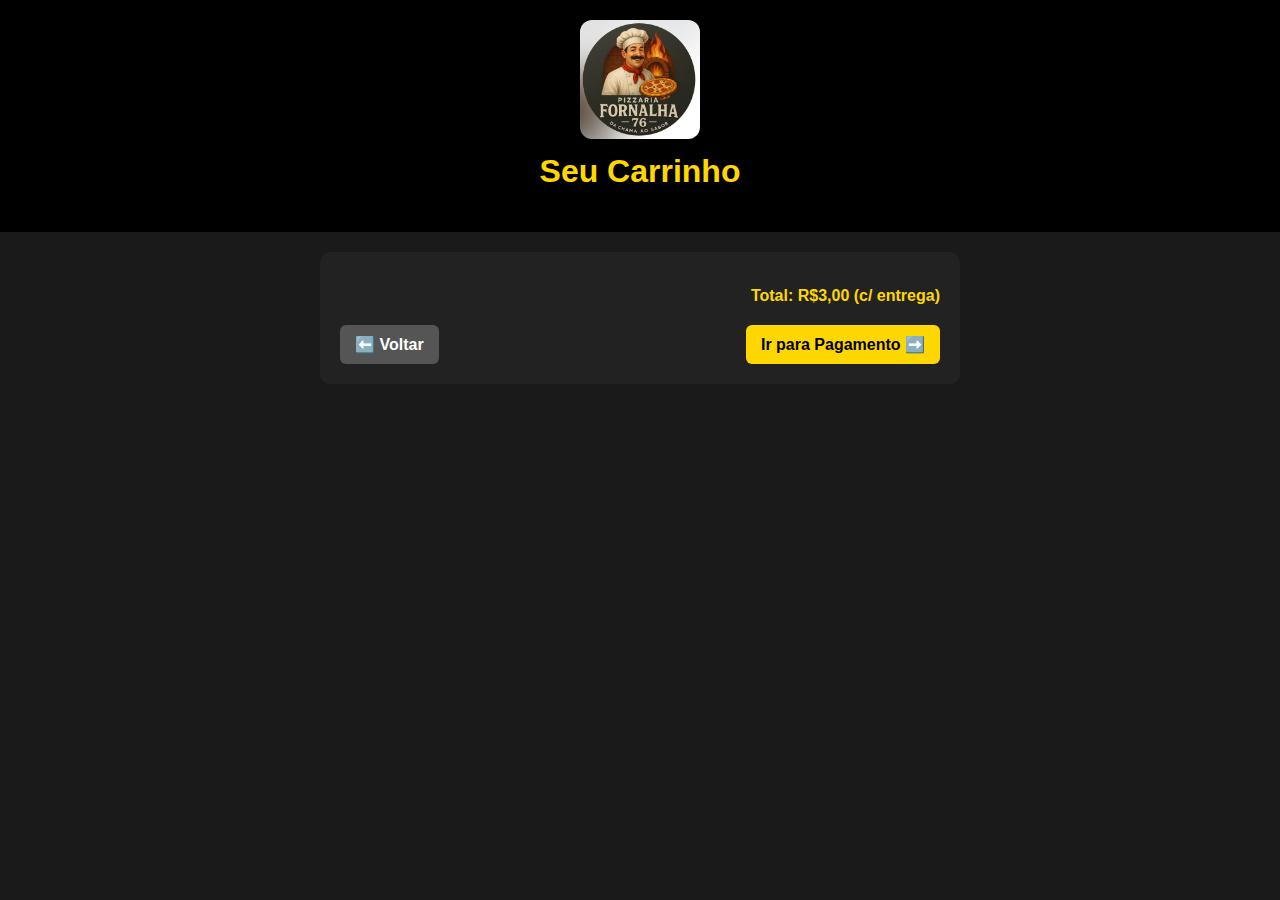
<file: Checkout.html>
<!DOCTYPE html>
<html lang="pt-BR">
<head>
  <meta charset="UTF-8">
  <meta name="viewport" content="width=device-width, initial-scale=1.0">
  <title>Carrinho - Pizzaria Fornalha 76</title>
  <style>
    body { background:#1a1a1a; color:#fff; font-family:Arial,sans-serif; margin:0; }
    header { background:#000; text-align:center; padding:20px; }
    header img { width:120px; border-radius:12px; }
    header h1 { color:#FFD700; margin-top:10px; }
    section { max-width:600px; margin:20px auto; padding:20px; background:#222; border-radius:10px; }
    .item { background:#333; padding:10px; margin:5px 0; border-radius:6px; display:flex; justify-content:space-between; align-items:center; }
    button { padding:8px 12px; border:none; border-radius:6px; cursor:pointer; }
    .remover { background:#e63946; color:#fff; }
    #total { margin-top:15px; font-weight:bold; color:#FFD700; text-align:right; }
    .nav { display:flex; justify-content:space-between; margin-top:20px; }
    .nav a { text-decoration:none; padding:10px 15px; border-radius:6px; font-weight:bold; }
    .voltar { background:#555; color:#fff; }
    .pagamento { background:#FFD700; color:#000; }
  </style>
</head>
<body>
  <header>
    <img src="logo.png" alt="Logo">
    <h1>Seu Carrinho</h1>
  </header>

  <section>
    <div id="lista-carrinho"></div>
    <div id="total">Total: R$0,00</div>
    <div class="nav">
      <a href="index.html" class="voltar">⬅️ Voltar</a>
      <a href="pagamento.html" class="pagamento">Ir para Pagamento ➡️</a>
    </div>
  </section>

  <script>
    let carrinho = JSON.parse(localStorage.getItem("carrinho")) || [];
    let taxaEntrega=3;
    const lista=document.getElementById("lista-carrinho");
    const totalDiv=document.getElementById("total");

    function atualizar(){
      lista.innerHTML=""; let total=0;
      carrinho.forEach((item,i)=>{
        let subtotal=item.preco*item.quantidade; total+=subtotal;
        lista.innerHTML+=`
          <div class="item">
            <span>${item.quantidade}x ${item.nome} ${item.tamanho?`(${item.tamanho})`:""} ${item.sabor?`(${item.sabor})`:""} ${item.borda&&item.borda!=="Sem borda (padrão)"?`[Borda: ${item.borda}]`:""} - R$${subtotal},00</span>
            <button class="remover" onclick="remover(${i})">X</button>
          </div>`;
      });
      totalDiv.innerText=`Total: R$${total+taxaEntrega},00 (c/ entrega)`;
      localStorage.setItem("carrinho",JSON.stringify(carrinho));
    }
    function remover(i){carrinho.splice(i,1);atualizar();}
    atualizar();
  </script>
</body>
</html>
</file>
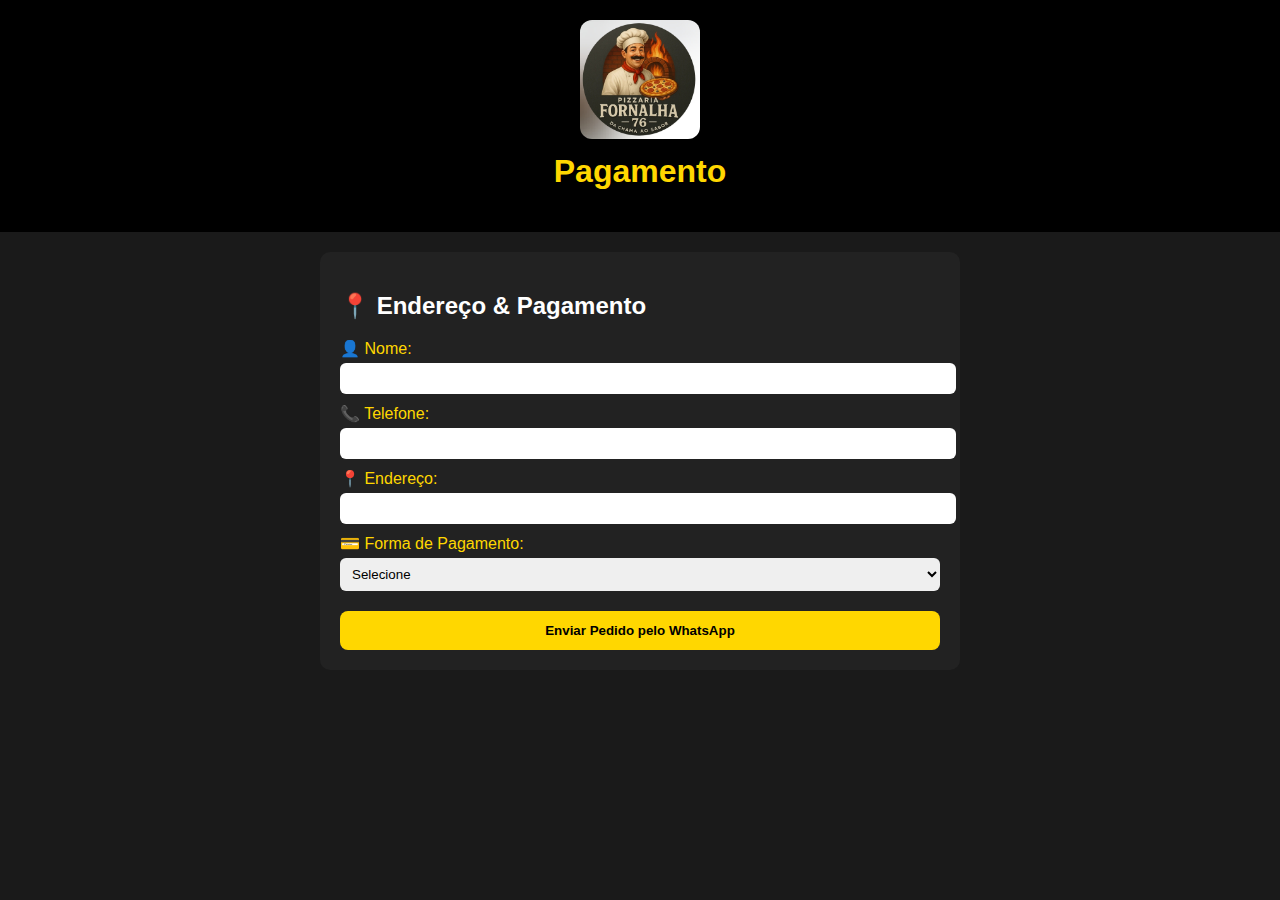
<file: Pagamento.html>
<!DOCTYPE html>
<html lang="pt-BR">
<head>
  <meta charset="UTF-8">
  <meta name="viewport" content="width=device-width, initial-scale=1.0">
  <title>Pagamento - Pizzaria Fornalha 76</title>
  <style>
    body { background:#1a1a1a; color:#fff; font-family:Arial,sans-serif; margin:0; }
    header { background:#000; text-align:center; padding:20px; }
    header img { width:120px; border-radius:12px; }
    header h1 { color:#FFD700; margin-top:10px; }
    section { max-width:600px; margin:20px auto; padding:20px; background:#222; border-radius:10px; }
    label { display:block; margin-top:10px; color:#FFD700; }
    input, select { width:100%; padding:8px; border:none; border-radius:6px; margin-top:5px; }
    button { margin-top:20px; padding:12px; background:#FFD700; border:none; border-radius:8px; font-weight:bold; cursor:pointer; width:100%; }
  </style>
</head>
<body>
  <header>
    <img src="logo.png" alt="Logo">
    <h1>Pagamento</h1>
  </header>

  <section>
    <h2>📍 Endereço & Pagamento</h2>
    <label>👤 Nome:</label><input type="text" id="nome">
    <label>📞 Telefone:</label><input type="text" id="telefone">
    <label>📍 Endereço:</label><input type="text" id="endereco">
    <label>💳 Forma de Pagamento:</label>
    <select id="pagamento">
      <option value="">Selecione</option>
      <option value="Dinheiro">Dinheiro</option>
      <option value="Cartão">Cartão</option>
      <option value="Pix">Pix</option>
    </select>
    <div id="troco-container" hidden>
      <label>Troco para:</label><input type="number" id="troco">
    </div>
    <div id="pix-container" hidden>
      <p>Use a chave Pix: <b id="pix-chave">08757823537</b></p>
      <button id="copiar-pix">Copiar chave Pix</button>
      <button id="confirmar-pix">Já paguei via Pix ✅</button>
    </div>
    <button onclick="finalizarPedido()">Enviar Pedido pelo WhatsApp</button>
  </section>

  <script>
    let carrinho = JSON.parse(localStorage.getItem("carrinho")) || [];
    let taxaEntrega = 3, pixChave="08757823537", pixConfirmado=false;

    document.getElementById("pagamento").addEventListener("change",function(){
      document.getElementById("troco-container").hidden=this.value!=="Dinheiro";
      document.getElementById("pix-container").hidden=this.value!=="Pix";
    });

    document.getElementById("copiar-pix").onclick=()=>{navigator.clipboard.writeText(pixChave);alert("Chave Pix copiada!");};
    document.getElementById("confirmar-pix").onclick=()=>{pixConfirmado=true;alert("Pagamento Pix confirmado ✅");};

    function finalizarPedido(){
      if(carrinho.length===0){alert("Seu carrinho está vazio!");return;}
      let nome=document.getElementById("nome").value, tel=document.getElementById("telefone").value,
          end=document.getElementById("endereco").value, pagamento=document.getElementById("pagamento").value;
      if(!nome||!tel||!end||!pagamento){alert("Preencha todos os campos!");return;}

      let total=carrinho.reduce((s,it)=>s+(it.preco*it.quantidade),0)+taxaEntrega;

      let texto=`🍕 *Novo Pedido - Pizzaria Fornalha 76* 🍕\n\n👤 Nome: ${nome}\n📞 Telefone: ${tel}\n📍 Endereço: ${end}\n\n`;
      carrinho.forEach(item=>{
        texto+=`${item.quantidade}x ${item.nome} ${item.tamanho?`(${item.tamanho})`:""} ${item.sabor?`(${item.sabor})`:""} ${item.borda&&item.borda!=="Sem borda (padrão)"?`[Borda: ${item.borda}]`:""}\n`;
      });
      texto+=`\n
</file>
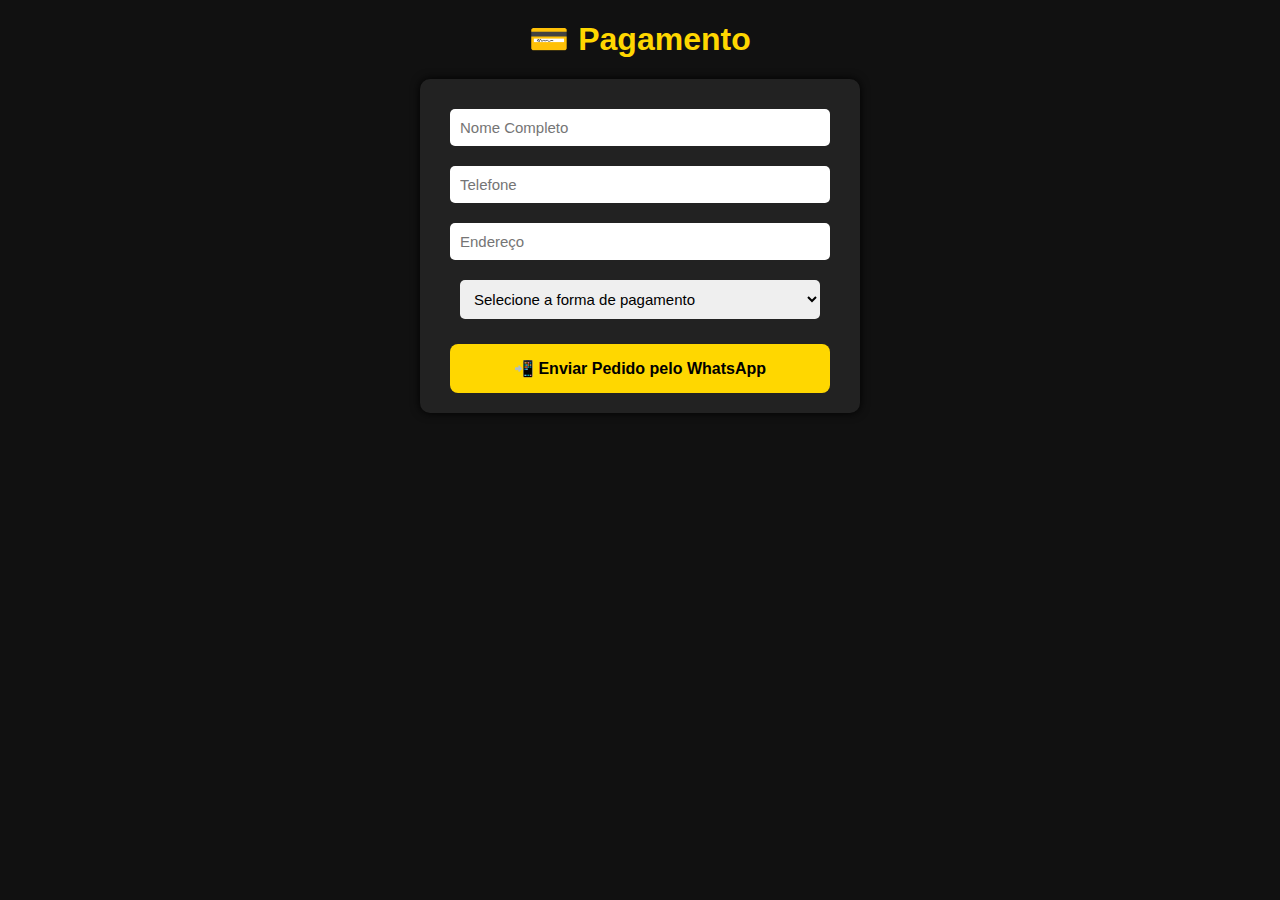
<file: pagamento.html>
<!DOCTYPE html>
<html lang="pt-BR">
<head>
  <meta charset="UTF-8">
  <meta name="viewport" content="width=device-width, initial-scale=1.0">
  <title>Pagamento - Pizzaria Fornalha 76</title>
  <style>
    body { background:#111; color:#fff; font-family: Arial; text-align:center; margin:0; padding:0; }
    h1 { color:#FFD700; margin-top:20px; }
    .form {
      background:#222;
      padding:20px;
      border-radius:10px;
      margin:20px;
      max-width:400px;
      margin-left:auto;
      margin-right:auto;
      box-shadow:0 0 10px #000;
    }
    input, select {
      width:90%;
      padding:10px;
      margin:10px 0;
      border:none;
      border-radius:5px;
      font-size:15px;
    }
    button {
      background:#FFD700;
      border:none;
      padding:15px;
      width:95%;
      margin-top:15px;
      border-radius:8px;
      font-size:16px;
      cursor:pointer;
      color:#000;
      font-weight:bold;
    }
    button:hover { background:#e6c200; }
    #pixInfo, #trocoInfo { display:none; margin-top:10px; }
  </style>
</head>
<body>
  <h1>💳 Pagamento</h1>

  <div class="form">
    <input type="text" id="nome" placeholder="Nome Completo" required>
    <input type="text" id="telefone" placeholder="Telefone" required>
    <input type="text" id="endereco" placeholder="Endereço" required>

    <select id="pagamento" onchange="mostrarOpcoes()">
      <option disabled selected>Selecione a forma de pagamento</option>
      <option value="Pix">Pix</option>
      <option value="Cartão">Cartão</option>
      <option value="Dinheiro">Dinheiro</option>
    </select>

    <div id="pixInfo">🔑 Chave Pix: <b>08757823537</b></div>
    <div id="trocoInfo"><input type="text" id="troco" placeholder="Troco para quanto?"></div>

    <button onclick="enviarWhatsApp()">📲 Enviar Pedido pelo WhatsApp</button>
  </div>

  <script>
    function mostrarOpcoes() {
      const pagamento = document.getElementById("pagamento").value;
      document.getElementById("pixInfo").style.display = pagamento === "Pix" ? "block" : "none";
      document.getElementById("trocoInfo").style.display = pagamento === "Dinheiro" ? "block" : "none";
    }

    function enviarWhatsApp() {
      const nome = document.getElementById("nome").value.trim();
      const telefone = document.getElementById("telefone").value.trim();
      const endereco = document.getElementById("endereco").value.trim();
      const pagamento = document.getElementById("pagamento").value;
      const troco = document.getElementById("troco") ? document.getElementById("troco").value.trim() : "";

      // Recupera dados do pedido do localStorage
      let sabor = localStorage.getItem("saborPizza");
      let tamanho = localStorage.getItem("tamanhoPizza");
      let preco = localStorage.getItem("precoPizza");

      // Verificação se os dados existem
      if (!sabor || !tamanho || !preco) {
        alert("⚠️ Faltam informações do pedido (sabor, tamanho ou preço). Volte ao cardápio e selecione a pizza novamente!");
        sabor = "Não informado";
        tamanho = "Não informado";
        preco = "R$ 0,00";
      }

      // Cálculo total (entrega R$4,00)
      const entrega = 4.00;
      const precoNumero = parseFloat(preco.replace("R$", "").replace(",", "."));
      const total = (precoNumero + entrega).toFixed(2);

      // Mensagem formatada para WhatsApp
      const mensagem = `
------------------------------
🍕 *Novo Pedido - Pizzaria Fornalha 76* 🍕
------------------------------
📦 *Sabor:* ${sabor}
📏 *Tamanho:* ${tamanho}
💵 *Valor da Pizza:* ${preco}
🚚 *Entrega:* R$ ${entrega.toFixed(2)}
💰 *TOTAL:* R$ ${total}
------------------------------
💳 *Pagamento:* ${pagamento}${troco ? ` (troco para R$${troco})` : ""}
👤 *Nome:* ${nome}
📞 *Telefone:* ${telefone}
📍 *Endereço:* ${endereco}
🕒 *Pedido às:* ${new Date().toLocaleTimeString()}
------------------------------
`;

      // Enviar via WhatsApp
      const numeroWhatsApp = "5574999041959"; // número da pizzaria
      const url = `https://wa.me/${numeroWhatsApp}?text=${encodeURIComponent(mensagem)}`;
      window.open(url, "_blank");
    }

    // Log para depuração (ver se os dados vieram)
    console.log("📦 Dados salvos no localStorage:");
    console.log("Sabor:", localStorage.getItem("saborPizza"));
    console.log("Tamanho:", localStorage.getItem("tamanhoPizza"));
    console.log("Preço:", localStorage.getItem("precoPizza"));
  </script>
</body>
</html>
</file>
